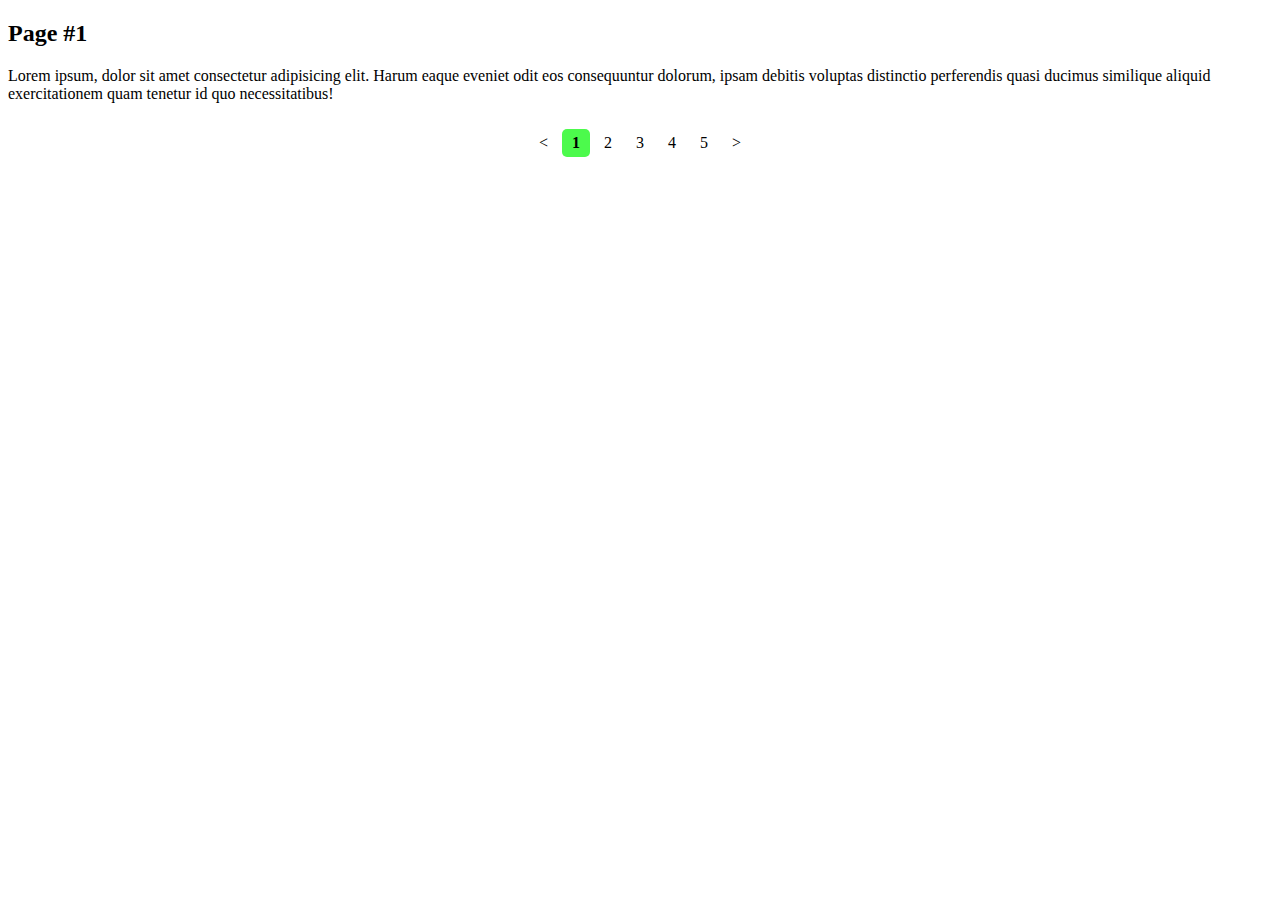
<file: index.html>
<!DOCTYPE html>
<html lang="en">
<head>
    <meta charset="UTF-8">
    <meta name="viewport" content="width=device-width, initial-scale=1.0">
    <title>Document</title>
    <link rel="stylesheet" href="style.css">
</head>
<body>
    <h2>Page #1</h2>
    <p>Lorem ipsum, dolor sit amet consectetur adipisicing elit. Harum eaque eveniet odit eos consequuntur dolorum, ipsam debitis voluptas distinctio perferendis quasi ducimus similique aliquid exercitationem quam tenetur id quo necessitatibus!</p>
    <div class="pagination">
    <a href="index.html"><</a>
    <a href="index.html" class="active">1</a>
    <a href="page2.html">2</a>
    <a href="page3.html">3</a>
    <a href="page4.html">4</a>
    <a href="page5.html">5</a>
    <a href="page2.html">></a>
</div>
</body>
</html>
</file>
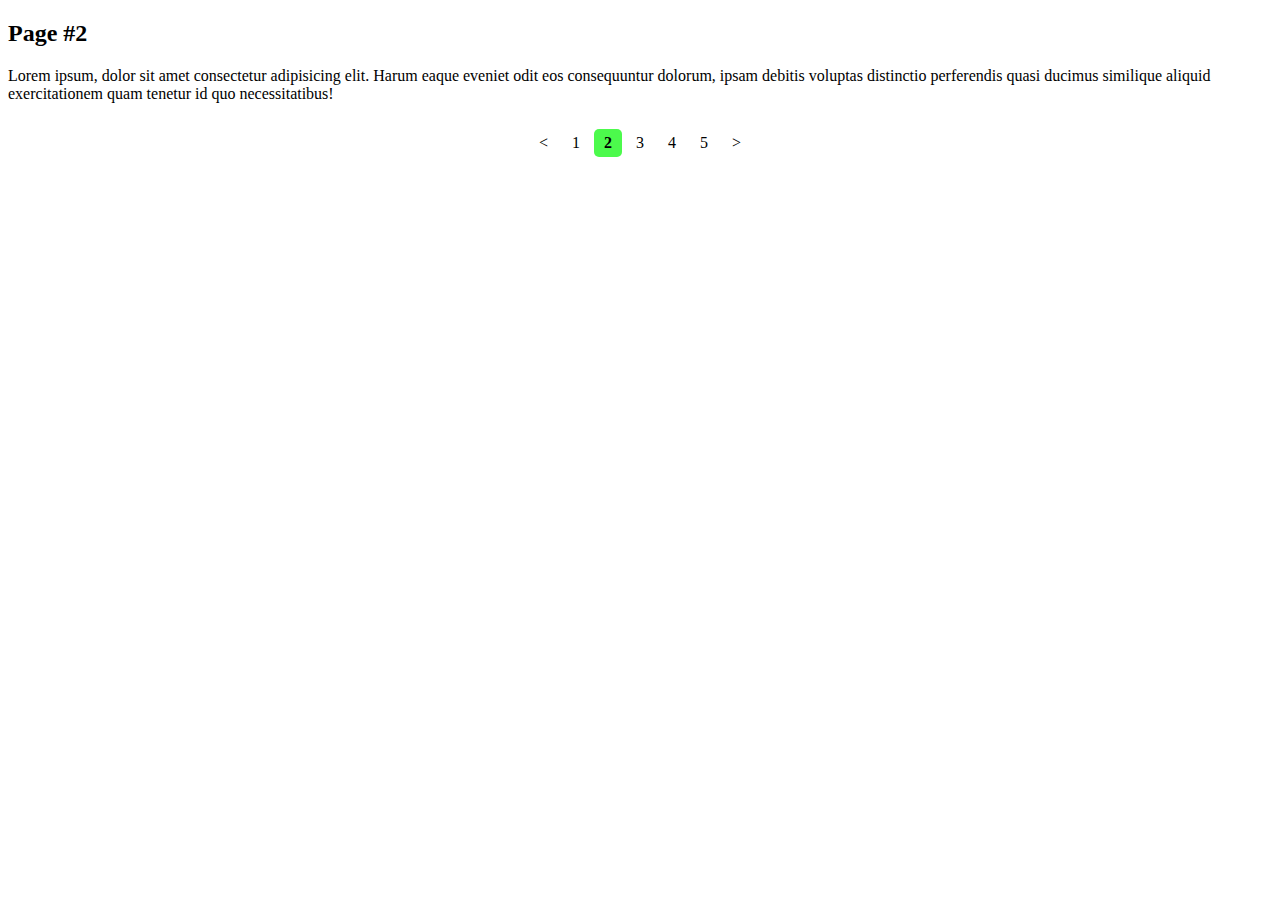
<file: page2.html>
<!DOCTYPE html>
<html lang="en">
<head>
    <meta charset="UTF-8">
    <meta name="viewport" content="width=device-width, initial-scale=1.0">
    <title>Document</title>
    <link rel="stylesheet" href="style.css">
</head>
<body>
    <h2>Page #2</h2>
    <p>Lorem ipsum, dolor sit amet consectetur adipisicing elit. Harum eaque eveniet odit eos consequuntur dolorum, ipsam debitis voluptas distinctio perferendis quasi ducimus similique aliquid exercitationem quam tenetur id quo necessitatibus!</p>
    <div class="pagination">
    <a href="index.html"><</a>
    <a href="index.html">1</a>
    <a href="page2.html" class="active">2</a>
    <a href="page3.html">3</a>
    <a href="page4.html">4</a>
    <a href="page5.html">5</a>
    <a href="page3.html">></a>
</div>
</body>
</html>
</file>
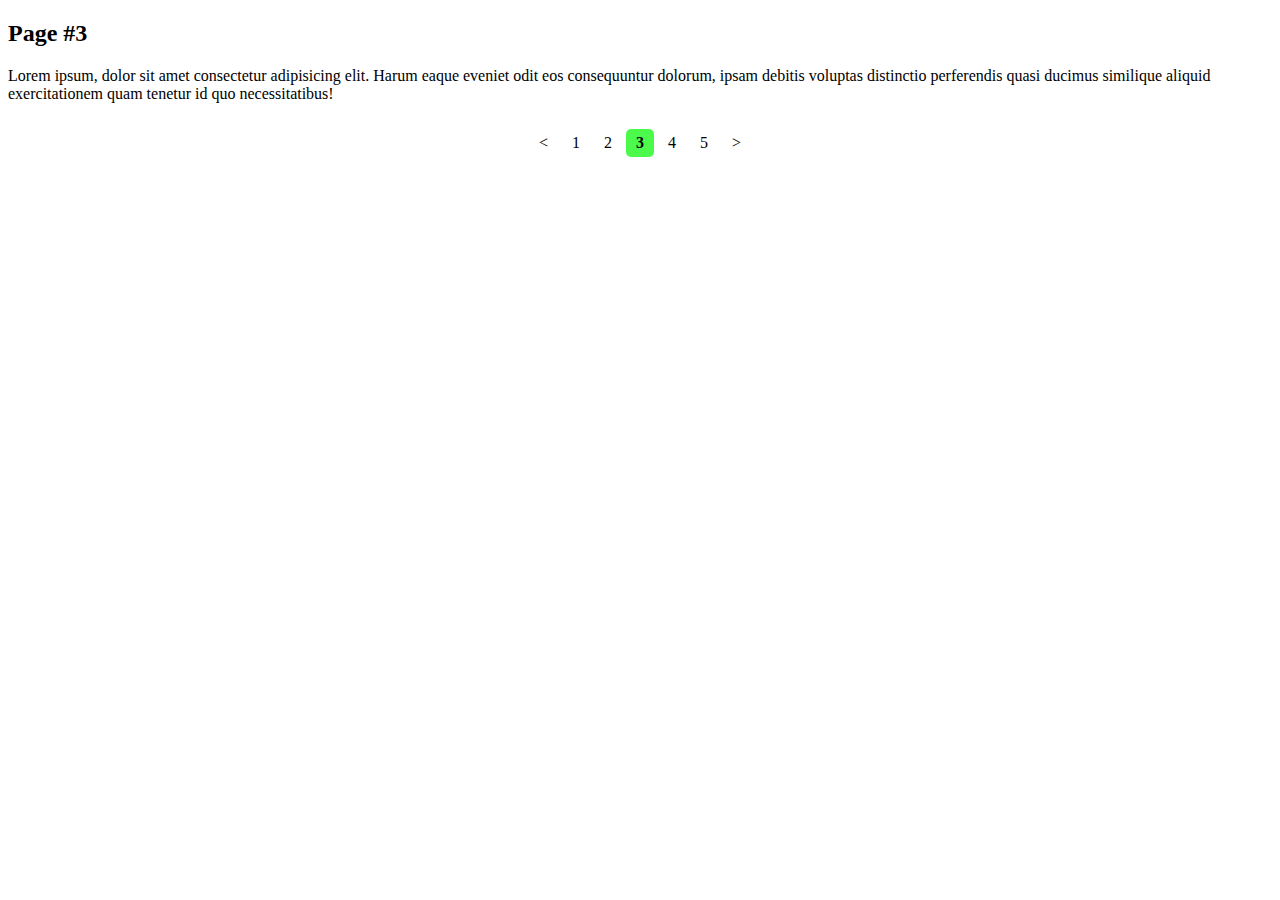
<file: page3.html>
<!DOCTYPE html>
<html lang="en">
<head>
    <meta charset="UTF-8">
    <meta name="viewport" content="width=device-width, initial-scale=1.0">
    <title>Document</title>
    <link rel="stylesheet" href="style.css">
</head>
<body>
    <h2>Page #3</h2>
    <p>Lorem ipsum, dolor sit amet consectetur adipisicing elit. Harum eaque eveniet odit eos consequuntur dolorum, ipsam debitis voluptas distinctio perferendis quasi ducimus similique aliquid exercitationem quam tenetur id quo necessitatibus!</p>
    <div class="pagination">
    <a href="page2.html"><</a>
    <a href="index.html">1</a>
    <a href="page2.html">2</a>
    <a href="page3.html" class="active">3</a>
    <a href="page4.html">4</a>
    <a href="page5.html">5</a>
    <a href="page4.html">></a>
</div>
</body>
</html>
</file>
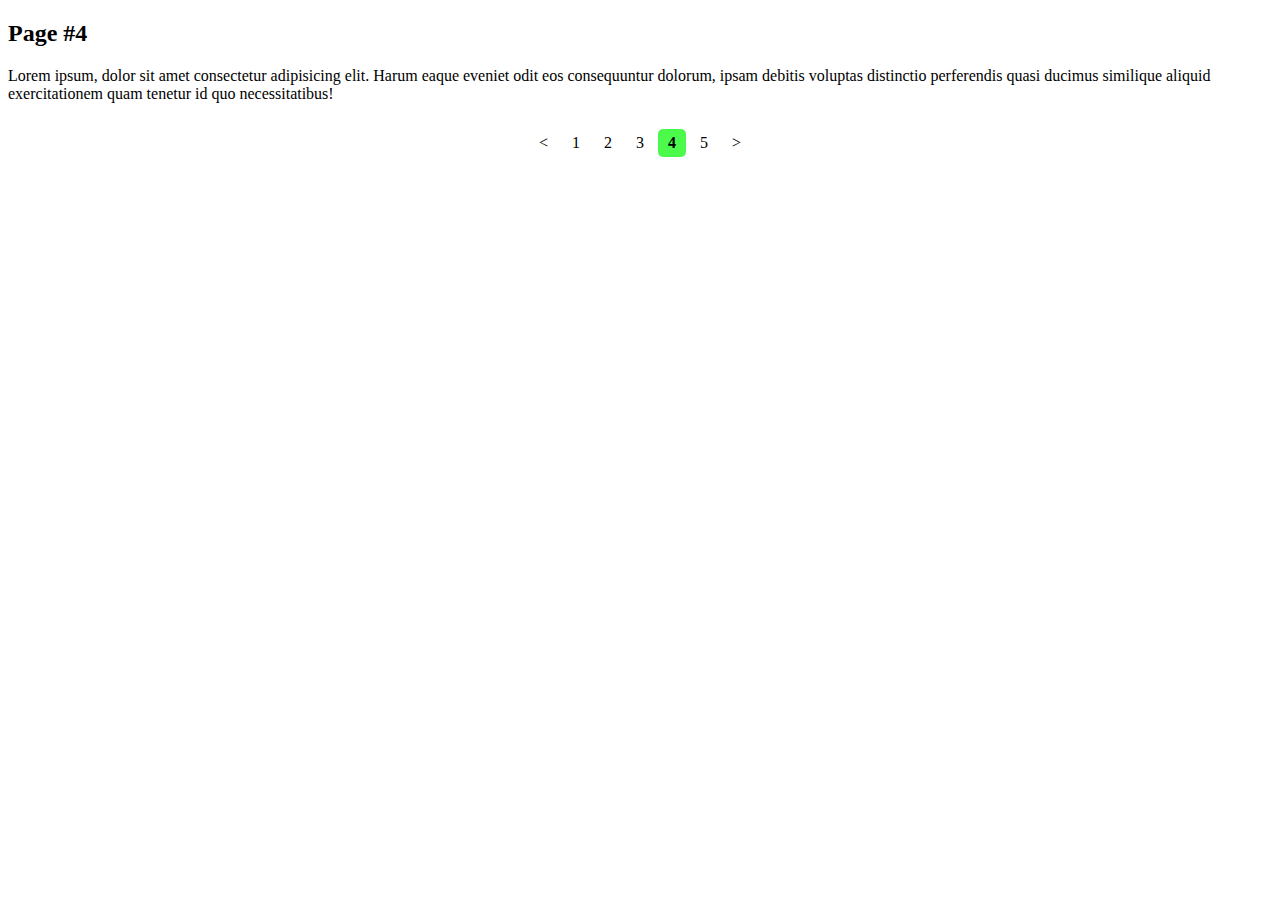
<file: page4.html>
<!DOCTYPE html>
<html lang="en">
<head>
    <meta charset="UTF-8">
    <meta name="viewport" content="width=device-width, initial-scale=1.0">
    <title>Document</title>
    <link rel="stylesheet" href="style.css">
</head>
<body>
    <h2>Page #4</h2>
    <p>Lorem ipsum, dolor sit amet consectetur adipisicing elit. Harum eaque eveniet odit eos consequuntur dolorum, ipsam debitis voluptas distinctio perferendis quasi ducimus similique aliquid exercitationem quam tenetur id quo necessitatibus!</p>
    <div class="pagination">
    <a href="page3.html"><</a>
    <a href="index.html">1</a>
    <a href="page2.html">2</a>
    <a href="page3.html">3</a>
    <a href="page4.html" class="active">4</a>
    <a href="page5.html">5</a>
    <a href="page5.html">></a>
</div>
</body>
</html>
</file>
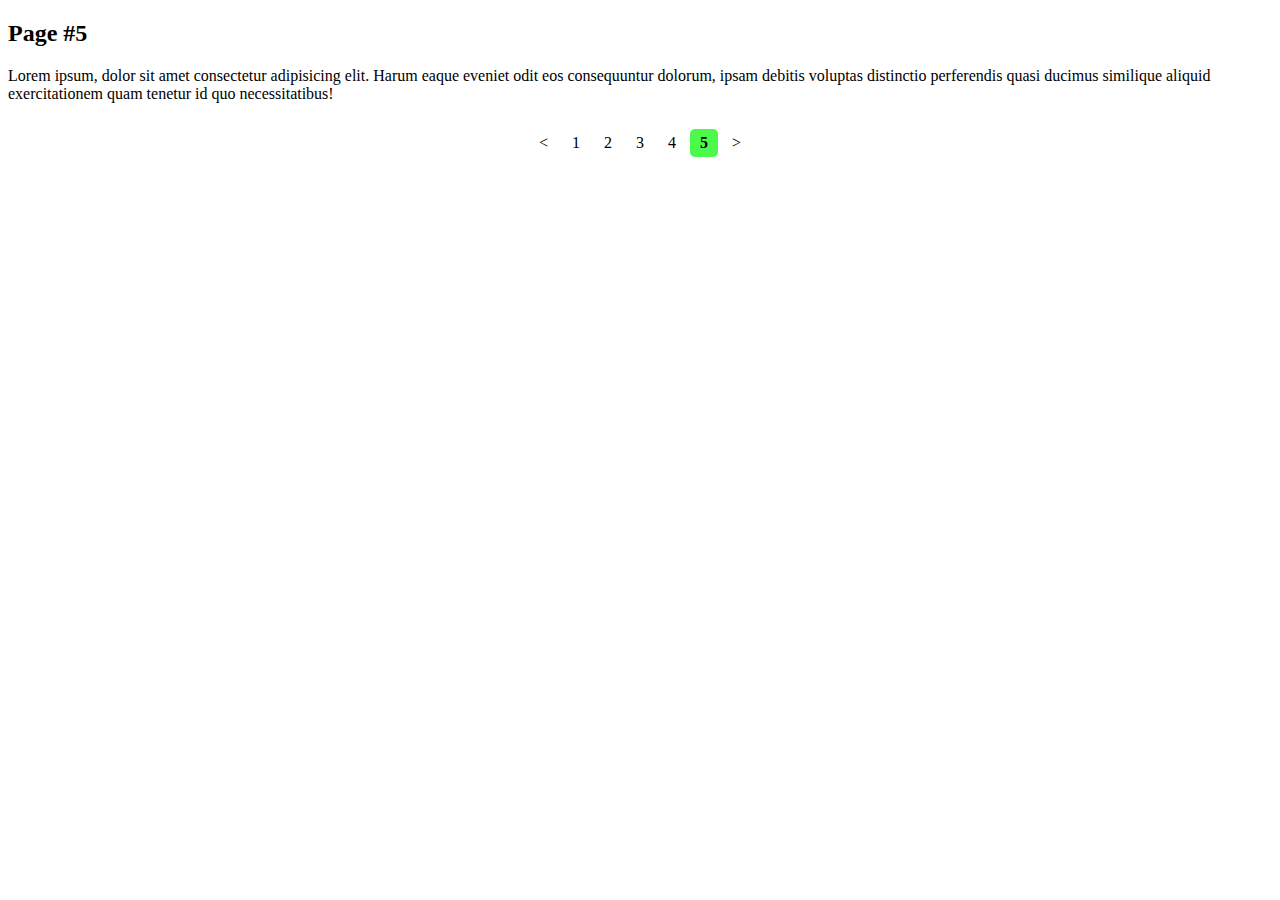
<file: page5.html>
<!DOCTYPE html>
<html lang="en">
<head>
    <meta charset="UTF-8">
    <meta name="viewport" content="width=device-width, initial-scale=1.0">
    <title>Document</title>
    <link rel="stylesheet" href="style.css">
</head>
<body>
    <h2>Page #5</h2>
    <p>Lorem ipsum, dolor sit amet consectetur adipisicing elit. Harum eaque eveniet odit eos consequuntur dolorum, ipsam debitis voluptas distinctio perferendis quasi ducimus similique aliquid exercitationem quam tenetur id quo necessitatibus!</p>
    <div class="pagination">
    <a href="page4.html"><</a>
    <a href="index.html">1</a>
    <a href="page2.html">2</a>
    <a href="page3.html">3</a>
    <a href="page4.html">4</a>
    <a href="page5.html" class="active">5</a>
    <a href="index.html">></a>
</div>
</body>
</html>
</file>
<file: style.css>
.pagination{
    text-align: center;
    padding: 10px;
}

.pagination a{
    display: inline-block;
    padding: 5px 10px;
    color: black;
    text-decoration: none;
}

.pagination a.active{
    background-color: hsl(120, 95%, 64%);
    border-radius: 5px;
    font-weight: bold;
}

.pagination a:hover:not(.active){
    background-color: rgb(146, 143, 143);
    border-radius: 5px;
}
</file>
